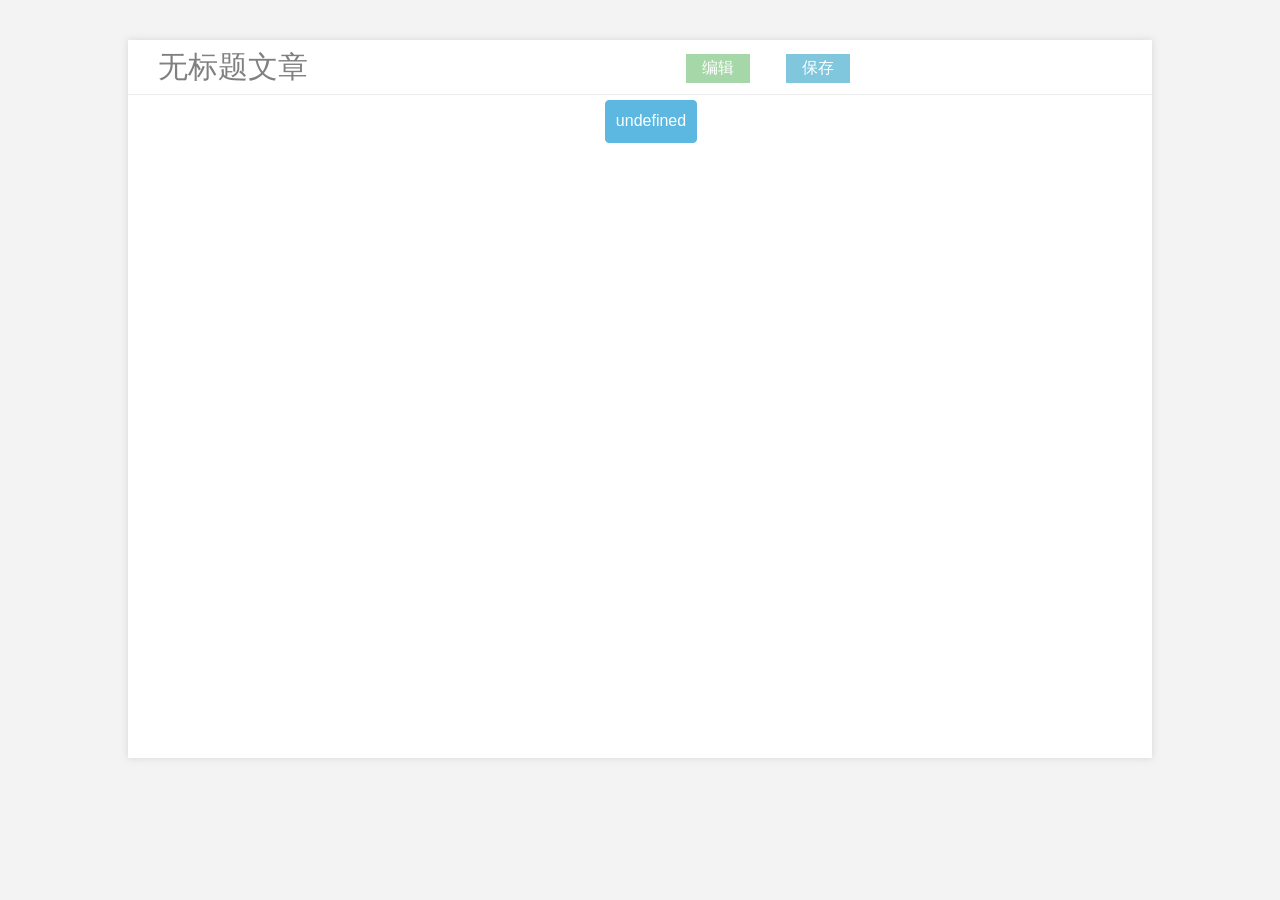
<file: diarydetail.html>
<!DOCTYPE html>
<html lang="en">
<head>
    <meta charset="UTF-8">
    <meta name="viewport" content="width=device-width, initial-scale=1.0, user-scalable=no">
    <link rel="stylesheet" href="/assets/css/diarydetail.css">
    <script src="/assets/js/lib/jquery-3.1.1.min.js"></script>
    <script src="/assets/minjs/common.min.js"></script>
    <title>diary detail</title>
</head>
<body>
    <main>
        <span class="saved-tip">已保存</span>
        <button class="edit">编辑</button>
        <button class="save">保存</button>
        <input type="text" readonly class="title" value="无标题文章"/>
        <textarea readonly></textarea>
    </main>
</body>
<script src="/assets/minjs/diarydetail.min.js"></script>
</html>
</file>
<file: assets/css/diarydetail.css>
.col-1,.col-10,.col-11,.col-12,.col-2,.col-3,.col-4,.col-5,.col-6,.col-7,.col-8,.col-9,.g-fl{float:left}*{box-sizing:border-box;-webkit-tap-highlight-color:transparent}a,abbr,acronym,address,b,big,blockquote,body,br,button,cite,code,dd,del,dfn,div,dl,dt,em,fieldset,form,h1,h2,h3,h4,h5,h6,html,i,img,ins,kbd,legend,li,map,object,ol,p,pre,q,samp,small,span,strong,sub,sup,table,tbody,td,tfoot,th,thead,tr,tt,ul,var{margin:0;padding:0}body{font:16px/150% "\5FAE\8F6F\96C5\9ED1",Arial,Helvetica,sans-serif;color:#333;background-color:#e6e6e6}article,aside,details,figcaption,figure,footer,header,hgroup,menu,nav,section{display:block}table{border-collapse:collapse;border-spacing:0}caption,th{text-align:left}address,caption,cite,code,dfn,em,th,var{font-style:normal;font-weight:400}abbr,acronym,fieldset,img{border:0}img{vertical-align:top;max-width:100%;height:auto;width:auto\9}a,a:hover{color:#333;text-decoration:none}a,img{-webkit-touch-callout:none;-moz-touch-callout:none;touch-callout:none}input[type=search]::-webkit-search-cancel-button,input[type=search]::-webkit-search-decoration{display:none}.g-none{display:none}.nav-list{padding-left:15px;padding-right:15px;margin-bottom:0}.nav{margin-left:0;margin-bottom:20px;list-style:none}.col-12{width:100%}.col-11{width:91.66666666666666%}.col-10{width:83.33333333333334%}.col-9{width:75%}.col-8{width:66.66666666666666%}.col-7{width:58.333333333333336%}.col-6{width:50%}.col-5{width:41.66666666666667%}.col-4{width:33.33333333333333%}.col-3{width:25%}.col-2-1{width:20%}.col-2{width:16.666666666666664%}.col-1{width:8.333333333333332%}.g-fr{float:right}.clearfix:after,.clearfix:before{display:table;content:"";line-height:0}main input,main textarea{width:100%;margin-bottom:0;line-height:30px;outline:0;-webkit-appearance:none;box-sizing:border-box;overflow:hidden;font-weight:400}.clearfix:after{clear:both}main{margin:40px auto;width:80%;box-shadow:0 0 7px rgba(0,0,0,.25);background-color:#fff;position:relative}main input{border:none;padding:10px 20px 10px 30px;border-bottom:1px solid #d9d9d9;font-size:30px;text-overflow:ellipsis;white-space:nowrap}main textarea{padding:30px 30px 0;color:#2f2f2f;font-size:18px;border:none;word-wrap:break-word;resize:none;height:656px}main .saved-tip{position:absolute;right:100px;top:10px;background-color:#4094c7;color:#fff;border-radius:3px;padding:2px 6px;font-size:12px;font-weight:400;display:none}main .edit,main .save{position:absolute;border:none;color:#fff;text-align:center;text-decoration:none;display:inline-block;font-size:16px;margin:4px 2px;cursor:pointer;padding:4px 16px;top:10px}main .edit{background-color:#4CAF50;right:400px}main .save{background-color:#008CBA;right:300px}
</file>
